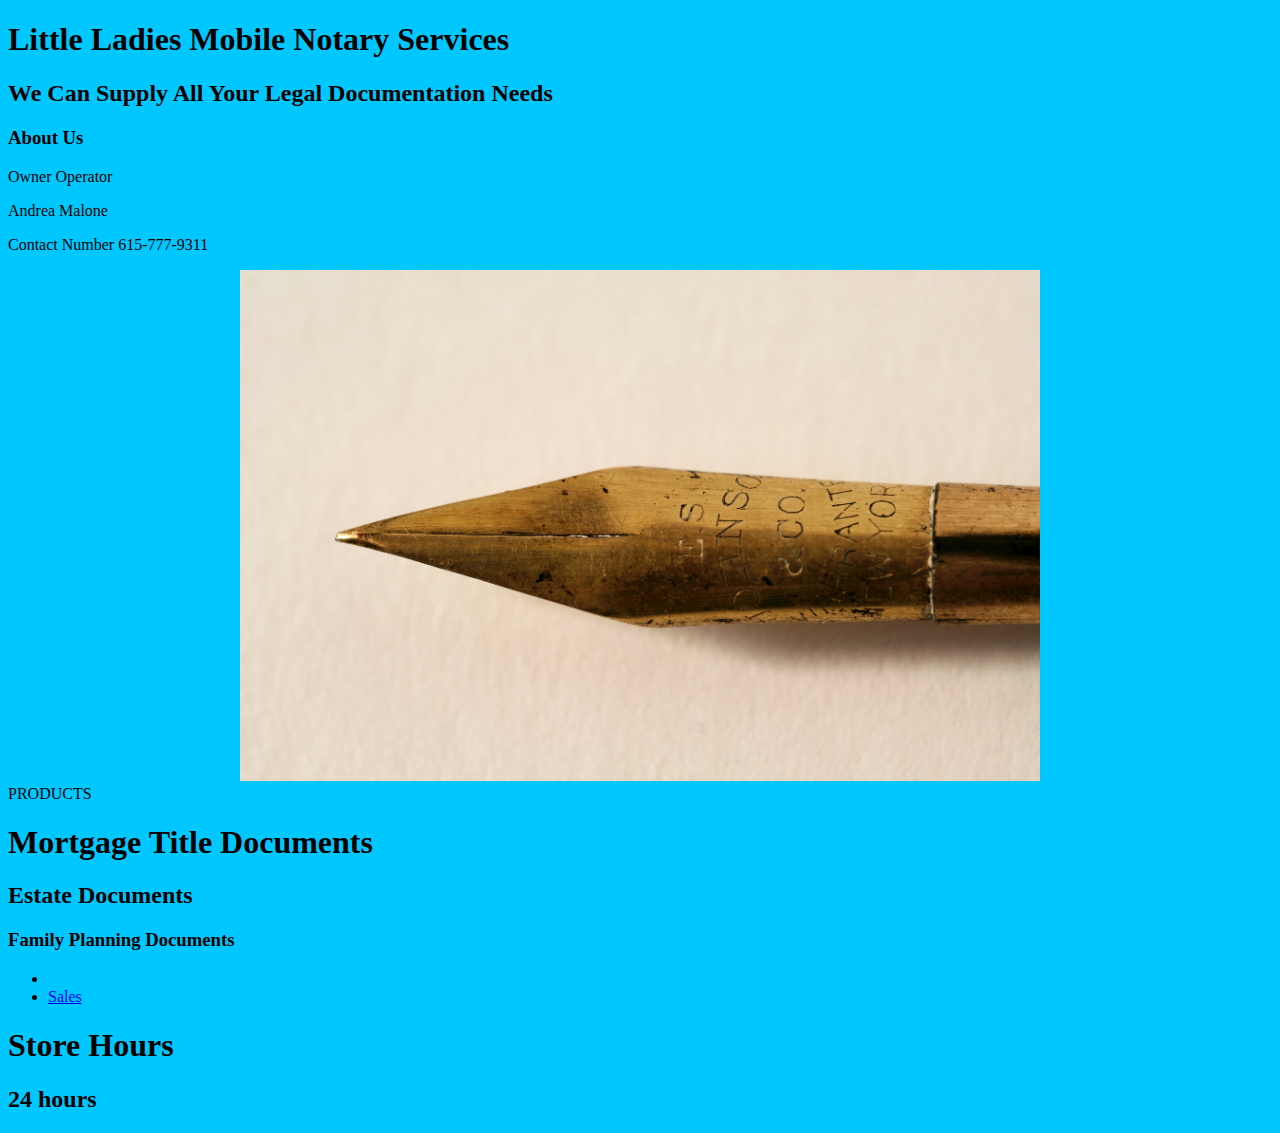
<file: index.html>
<!DOCTYPE html>
<html lang="en">
<head>
    <meta charset="UTF-8">
    <meta http-equiv="X-UA-Compatible" content="IE=edge">
    <meta name="viewport" content="width=device-width, initial-scale=1.0">
    <title>Little Ladies Mobile Notary Service</title>
    <link rel="stylesheet" href="style.css">
</head>
<body>
<h1>Little Ladies Mobile Notary Services</h1>
   
     <h2>We Can Supply All Your Legal Documentation Needs</h2>
           
        <h3>About Us</h3> 
    <p>Owner Operator</p>
    <p> Andrea Malone</p>
    <p>Contact Number 615-777-9311</p>

    <main>
        <img src="img/mj-s-cw2ai6A_eeM-unsplash.jpg" alt="">
    </main>
    <div>PRODUCTS</div>

    <h1>Mortgage Title Documents</h1>
    <h2>Estate Documents</h2>
    <h3>Family Planning Documents</h3>
  
    <p>
        <ul>    
            <li><a href="product-1.js"></a></li>
            <li><a href="sales.html">Sales</a></li>
        </ul>
    </p>    

    <h1>Store Hours</h1>
    <h2>24 hours</h2>

   
 
</body>

</html>
</file>
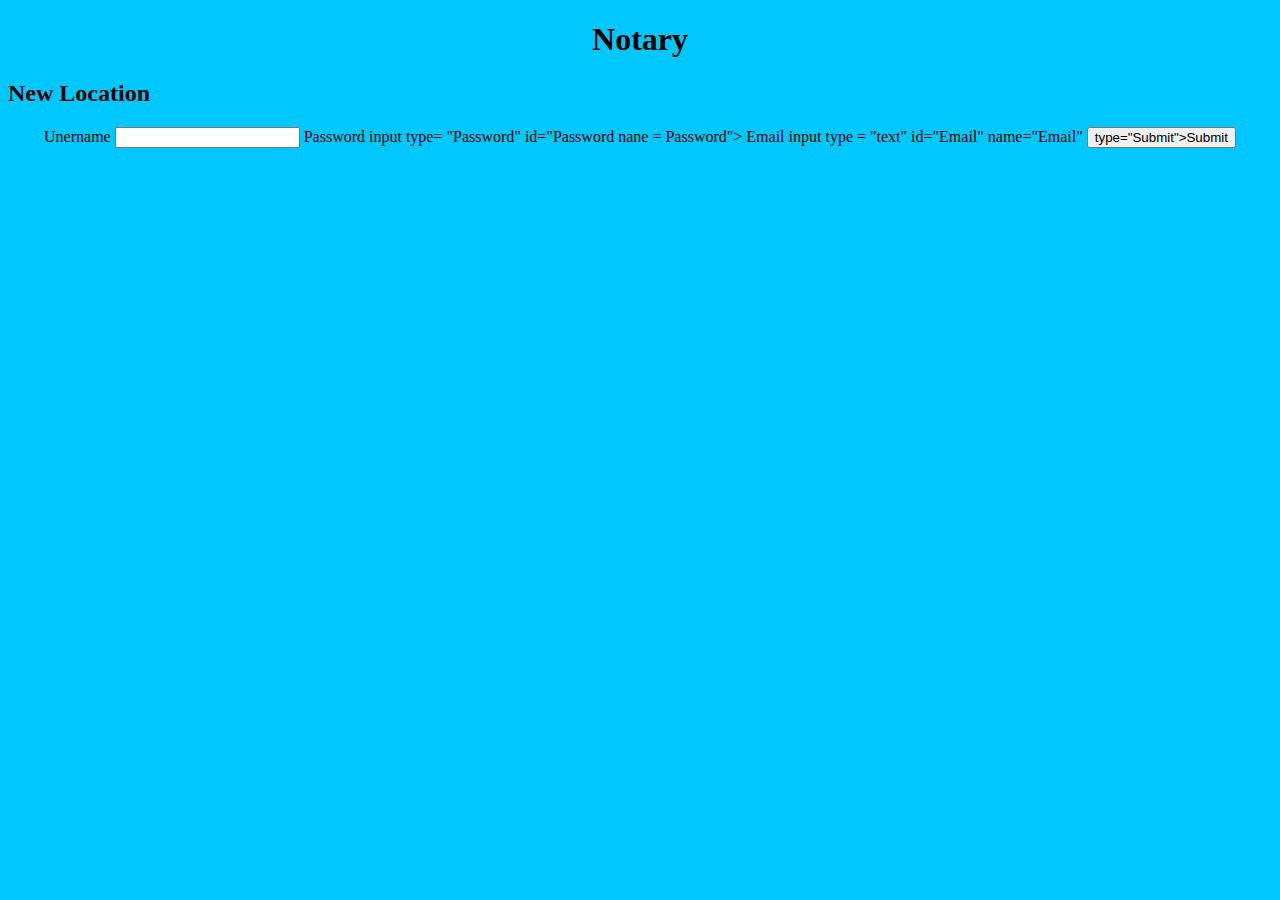
<file: sales.html>
<!DOCTYPE html>
<html lang="en">
<head>
    <meta charset="UTF-8">
    <meta http-equiv="X-UA-Compatible" content="IE=edge">
    <meta name="viewport"content="width=device-width, initial-scale=1.0">
    <title>Notary Sales</title>
    <link rel="stylesheet" href="style.css">
</head>
<body>
</head>

<body>
    <header>
        <h1>Notary</h1>

      
    </header>
        <h2>New Location</h2>
    <main>
        <form id="new location">
            <label for= "Username" > Unername </label>
            <input type="text"  id= "Username" name = "Username">

            <label for="Password">Password</label>
            input type= "Password" id="Password nane = Password">

            <label for="Email">Email</label>
            input type = "text" id="Email" name="Email"
            
            <button> type="Submit">Submit</button>
        </form>

        </form>
        
    </main>
    <footer></footer>
    <script src="app.js"></script>
</body>

</html>
</body>
</html>
</file>
<file: style.css>
header { 
 text-align: center; 

}
body  {
    background-color: rgb(0, 200, 255) ;

}


img {
   width: 800px;
 }

 main {
    text-align: center;

 }
</file>
